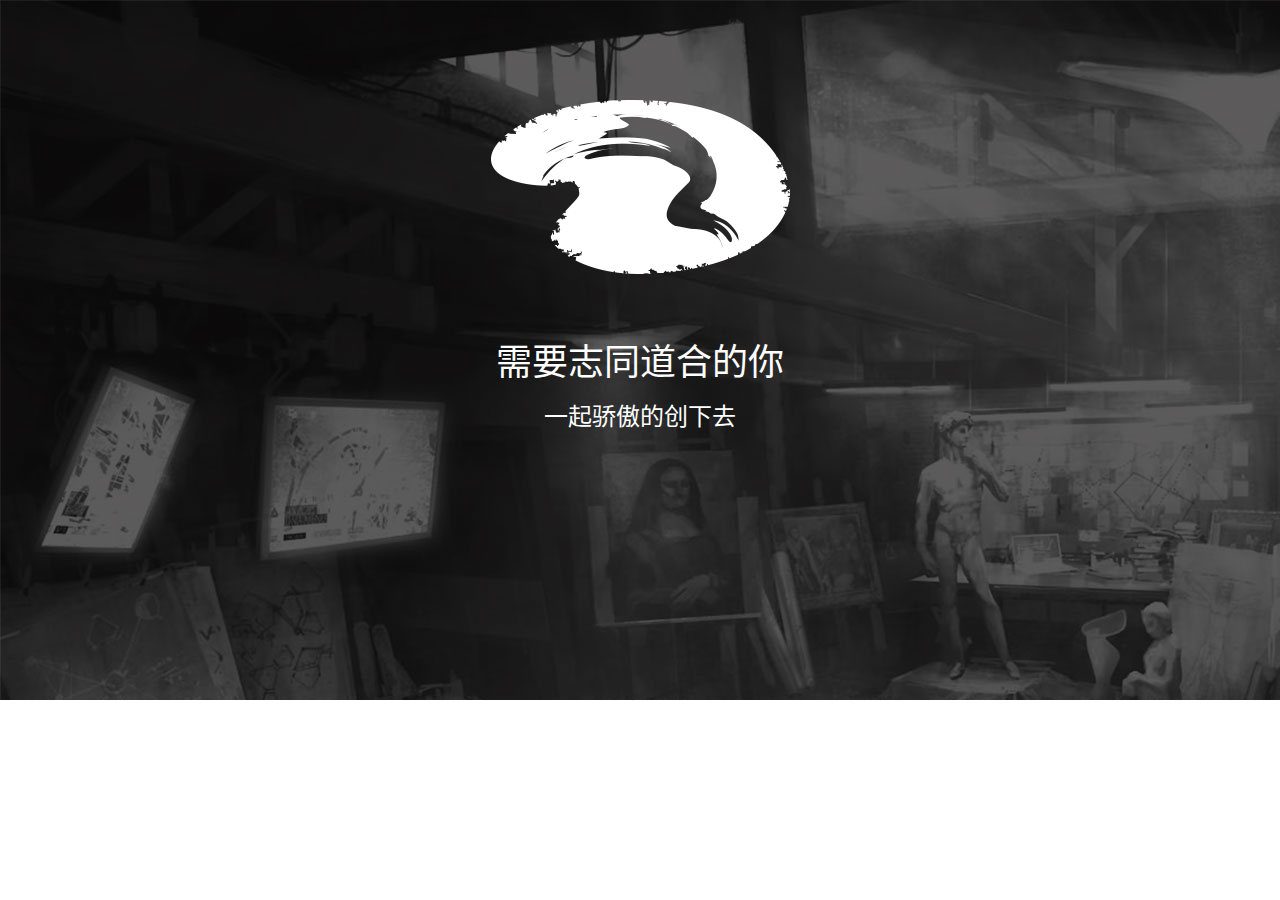
<file: index.html>
<!DOCTYPE html>
<html lang="zh-cn" ng-app="myApp">
<head>
    <meta charset="utf-8">
    <meta http-equiv="X-UA-Compatible" content="IE=edge">
    <meta name="viewport" content="width=device-width, initial-scale=1">
    <title>Bootstrap 101 Template</title>

    <!-- Bootstrap -->
    <link href="css/bootstrap.min.css" rel="stylesheet">
    <link rel="stylesheet" href="css/index.css"/>
    <script src="js/html5shiv.min.js"></script>
    <script src="js/respond.min.js"></script>
    <script src="js/angular.js"></script>
    <script src="js/angular-route.js"></script>
    <script src="js/angular-animate.js"></script>
    <style>
        *{
            box-sizing: border-box;
        }
        body{
            overflow-x: hidden;
        }
        .div_view{
            width:100%;
            height:700px;
        }
        .huimei{
            transition: all linear 0.3s;
            position: absolute;
            left:0;
        }
        .huimei.ng-enter{
            left:100%;
        }
        .huimei.ng-enter-active{
            left:0%;
        }
        .huimei.ng-leave{
            left:0%;
        }
        .huimei.ng-leave-active{
            left:-100%;
        }
        .container{
            margin:0 auto;
        }
    </style>
</head>
<body ng-controller="parentCtrl">
    <div ng-view class="div_view huimei" >11</div>
<script src="js/jquery-1.11.3.js"></script>
<script src="js/bootstrap.min.js"></script>

    <script>
        var app=angular.module('myApp',['ng','ngRoute','ngAnimate']);
        app.config(function($routeProvider){
            $routeProvider
                    .when('/start',{
                        templateUrl:'tpl/start.html',
                        controller:'startCtrl'
                    })
                    .when('/login',{
                        templateUrl:'tpl/login.html',
                        controller:'loginCtrl'
                    })
                    .when('/main',{
                        templateUrl:'tpl/main.html',
                        controller:'mainCtrl'
                    })
                    .when('/detail/:hid',{
                        templateUrl:'tpl/detail.html',
                        controller:'deatilCtrl'
                    })
                    .when('/pin/:hid',{
                        templateUrl:'tpl/pinlun.html',
                        controller:'pinCtrl'
                    })
                    .when('/register',{
                        templateUrl:'tpl/register.html',
                        controller:'registerCtrl'
                    })
                    .when('/score',{
                        templateUrl:'tpl/score.html'
                    })
                    .when('/teacher',{
                        templateUrl:'tpl/teacher.html'
                    })
                    .when('/project',{
                        templateUrl:'tpl/project.html',
                        controller:'projectCtrl'
                    })
                    .when('/upload',{
                        templateUrl:'tpl/upload.html'
                    })
                    .when('/detail2/:hid',{
                        templateUrl:'tpl/detail2.html',
                        controller:'detail2Ctrl'
                    })
                    .when('/myOrder',{
                        templateUrl:'tpl/myOrder.html',
                        controller:'myOrderCtrl'
                    })
                    .otherwise('/start',{templateUrl:'tpl/start.html'})
        })

        app.controller('parentCtrl',['$scope','$location','$rootScope',function($scope,$location,$rootScope){
            if(!$rootScope.locatName){
                $rootScope.nologin=true;
            }else{
                $rootScope.nologin=false;
            }

            if(!$rootScope.locatName){
                $location.path('/start');
                window.scrollTo(0,0);
            }
            $scope.active=false;
            $scope.openShow=function(){
                $scope.active=true;
                console.log($scope.active);
            }
            $scope.closeShow=function(){
                $scope.active=false;
                console.log($scope.active);
            }
            $scope.jump=function(url){
                $location.path(url);
                window.scrollTo(0,0);
                $scope.active=false;
            }
            $scope.removeLogin=function(){
                $rootScope.locatName=null;
                $location.path('/start');
                window.scrollTo(0,0);
                $scope.active=false;
                $rootScope.nologin=true;
                localStorage.removeItem('myKey');
            }
        }])
        app.controller('detail2Ctrl',['$scope','$http','$routeParams',function($scope,$http,$routeParams){
            $http.get('data/getHidPage.php?hid='+$routeParams.hid).success(function(data){
                console.log(data);
                $scope.prodetail=data[0];
            });
        }])
        app.controller('projectCtrl',['$scope','$http','$rootScope',function($scope,$http,$rootScope){
            $http.get('data/getproject.php?name='+$rootScope.locatName).success(function(data){
                console.log(data);
                $scope.proList=data;
            });
        }])
        app.controller('startCtrl',['$scope','$rootScope','$location','$http','$timeout',function($scope,$rootScope,$location,$http,$timeout){
            var json=localStorage.getItem('myKey');
            json=JSON.parse(json);
            //console.log(json);
            if(json){
                var str=jQuery.param(json);
                //console.log(str);
                $http.get('data/login.php?'+str).success(function(data){
                    if(data.code==1000){

                        $rootScope.locatName=json['name'];
                        console.log('name :   '+$rootScope.locatName);
                        $timeout(function(){
                            $location.path('/main');
                        },3000);

                        if(!$rootScope.locatName){
                            $rootScope.nologin=true;
                        }else{
                            $rootScope.nologin=false;
                        }

                    }else{
                        $scope.isSure=true;
                        $timeout(function(){
                            $scope.isSure=false;
                            $location.path('/login');
                        },3000);

                    }
                })
            }else{
                $timeout(function(){
                    if(!$rootScope.locatName){
                        $location.path('/login');
                    }else{
                        $location.path('/main');
                    }

                },3000);
            }

            //console.log('$rootScope.locatName'+$rootScope.locatName);
            $scope.jumps=function(url){
                if($rootScope.locatName){
                    $location.path('/main');
                }else{
                    $location.path(url);
                }

            }
        }])
        app.controller('myOrderCtrl',['$scope','$rootScope','$http','$timeout',function($scope,$rootScope,$http,$timeout){
            $scope.isGai=false;
            $scope.isGai=false;
            $http.get('data/getZname.php?uname='+$rootScope.locatName).success(function(data){
               // console.log(data);
                $scope.gName=(data[0].zname=='undefined'?$rootScope.locatName:data[0].zname);
            })
            $scope.gaiName=function(){
               // console.log($scope.zname);
                if($scope.zname){
                    $http.get('data/gaiName.php?zname='+$scope.zname+'&uname='+$rootScope.locatName).success(function(data){
                        // console.log(data);
                        $scope.gName=$scope.zname;
                    })
                }

            }
            $scope.$watch('pwd',function(){
                $http.get('data/login.php?name='+$rootScope.locatName+'&pwd='+$scope.pwd).success(function(data){
                    if(data.code==1000){
                        $scope.isclick=false;
                        console.log(true);

                    }else{
                        $scope.isclick=true;
                        console.log(false);
                    }
                })
            })

            $scope.gaiPwd=function(){
                //console.log($scope.pwds);
                $http.get('data/gaipwd.php?name='+$rootScope.locatName+'&pwd='+$scope.pwds).success(function(data){
                    if(data=='succ'){
                        console.log('succ');
                        $scope.isGai=true;
                        $scope.noGai=false;
                        $scope.pwd='';
                        $scope.pwds='';
                    }else{
                        $scope.isGai=false;
                        $scope.noGai=true;
                    }
                    $timeout(function(){
                        $scope.isGai=false;
                        $scope.isGai=false;
                    },3000);
                });
            }
        }])
        app.controller('mainCtrl',['$scope','$http',function($scope,$http){
            $http.get('data/dish_getbypage.php?start=0').success(function(data){
                //console.log(data);
                $scope.data=data;
            });
            $scope.kw="";
            $scope.data=0;
            $scope.hasMore=true;
            //加载更多
            $scope.loadMore=function(){
                $http.get('data/dish_getbypage.php?start='+$scope.data.length).success(function(data){
                    if(data.length<5){
                        $scope.hasMore=false;
                    }
                    $scope.data=$scope.data.concat(data);
                })
            }
            //默认加载第一页
            $http.get('data/dish_getbypage.php?start=0').success(function(data){
                //console.log(data);
                $scope.data=data;
            });
            //搜索功能
            $scope.$watch('kw',function(){
                if($scope.kw!=""){
                    $http.get('data/dish_getbykw.php?kw='+$scope.kw).success(function(data){
                        $scope.data=data;
                    })
                }

            })
        }])
        app.controller('loginCtrl',['$scope','$http','$location','$rootScope','$timeout',function($scope,$http,$location,$rootScope,$timeout){
            var json=localStorage.getItem('myKey');
            json=JSON.parse(json);
            //console.log(json);
            if(json){
                $scope.user={'name':json.name,'pwd':json.pwd};
            }


            $scope.isSure=false;
            $scope.submitLogin=function(){
                //console.log($scope.user);
                var str=jQuery.param($scope.user);
                //console.log(str);
                $http.get('data/login.php?'+str).success(function(data){
                    if(data.code==1000){
                        $location.path('/main');
                        $rootScope.locatName=$scope.user['name'];
                        //console.log('name :   '+$rootScope.locatName);
                        localStorage.setItem('myKey', JSON.stringify($scope.user));
                        if(!$rootScope.locatName){
                            $rootScope.nologin=true;
                        }else{
                            $rootScope.nologin=false;
                        }

                    }else{
                        $scope.isSure=true;
                        $timeout(function(){
                            $scope.isSure=false;
                        },3000);
                    }
                })
            }


        }])
        app.controller('registerCtrl',['$scope','$http','$location','$rootScope','$timeout',function($scope,$http,$location,$rootScope,$timeout){
            var reg=/^[A-Z][a-zA-z0-9]{5,12}$/;
            var regpwd=/^[a-zA-z0-9]{6,12}$/;
            var bollName=false;
            var bollPwd=false;
            var bollPwds=false;
            $scope.isSure=false;
            //console.log(bollName,bollPwd,bollPwds);
            $scope.$watch('uname', function () {
                bollName=reg.test($scope.uname);
                $scope.user={'name':$scope.uname,'pwd':$scope.pwd,'pwds':$scope.pwds};
            })
            $scope.$watch('pwd', function () {
                bollPwd=regpwd.test($scope.pwd);
                if(!$scope.pwd){
                    bollPwd=false;
                }
                $scope.user={'name':$scope.uname,'pwd':$scope.pwd,'pwds':$scope.pwds};
            })
            $scope.$watch('pwds', function () {
                bollPwds=($scope.pwd==$scope.pwds);
                $scope.user={'name':$scope.uname,'pwd':$scope.pwd,'pwds':$scope.pwds};
            })
            $scope.submitRegister=function(){
                if(bollName&&bollPwd&&bollPwds){
                    //console.log(bollName,bollPwd,bollPwds);
                    var str=jQuery.param($scope.user);
                    //console.log(str);
                    $http.get('data/register.php?'+str).success(function(data){
                        //console.log(data);
                        if(data=='succ'){
                            $rootScope.locatName=$scope.uname;
                            if(!$rootScope.locatName){
                                $rootScope.nologin=true;
                            }else{
                                $rootScope.nologin=false;
                            }
                            //console.log($rootScope.locatName);
                            $location.path('/main');
                        }
                    })
                }else{
                    $scope.isSure=true;
                    $timeout(function(){
                        $scope.isSure=false;
                    },3000)
                }

            }
        }])
        app.controller('pinCtrl',['$scope','$routeParams','$http','$rootScope',function($scope,$routeParams,$http,$rootScope){

            if(!$rootScope.locatName){
                $rootScope.islogin=true;
            }else{
                $rootScope.islogin=false;
            }
            $scope.isSure=false;
            $scope.ishide=false;
            $scope.isShow=true;
            $scope.hid=$routeParams.hid;
            $scope.$watch('txt',function(){
                var str=String($scope.txt);
                //console.log(str);
                $scope.size=str.length;
                if(str.length>120 || str.length==0 || str=='undefined'){
                    $scope.isSure=true;
                }else{
                    $scope.isSure=false;
                }


            })
            var ltime=String((new Date())/1);
            var uname=$rootScope.locatName;
            $scope.submiiTxt=function(){
                //console.log(uname);
                $http.get('data/WritePin.php?lun='+$scope.txt+'&lHID='+$routeParams.hid+'&ltime='+ltime+'&uname='+uname).success(function(data){
                    if(data.msg=='succ'){
                        $scope.ishide=true;
                    }else{
                        $scope.ishide=false;
                        $scope.isShow=false;
                    }
                })
            }


        }])
        app.controller('deatilCtrl',['$scope','$routeParams','$http',function($scope,$routeParams,$http){
           //console.log($routeParams.hid);
            $http.get('data/getHidPage.php?hid='+$routeParams.hid).success(function(data){
                $scope.detail=data[0];
            });
            $http.get('data/getHidLun.php?hid='+$routeParams.hid).success(function(data){
                $scope.detail2=data;
                //console.log( $scope.detail2);
            });
        }])
    </script>
</body>
</html>
</file>
<file: css/index.css>
*{
    paddding:0;
    margin:0;
    box-sizing: border-box;
}
li{
    list-style: none;
}
</file>
